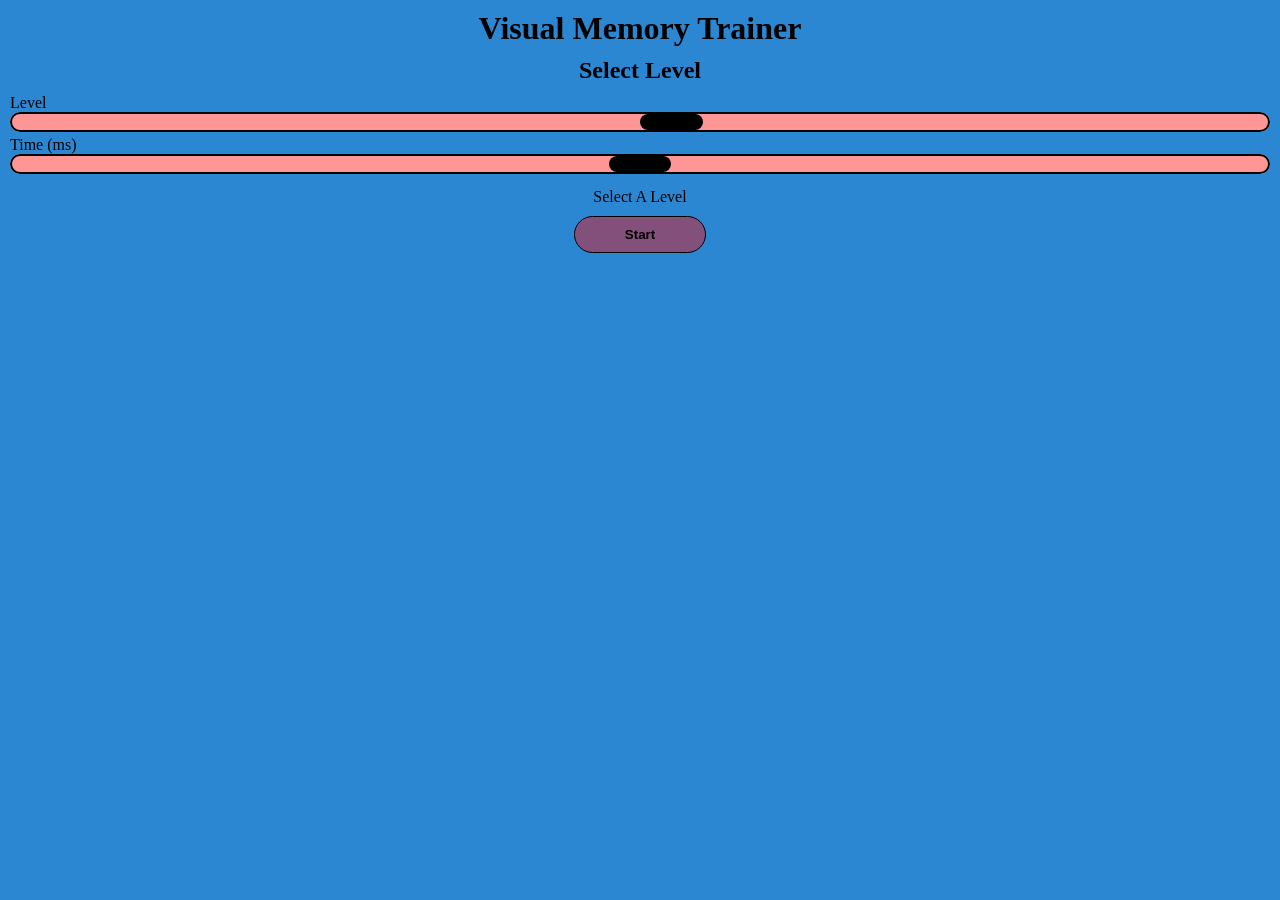
<file: index.html>
<!DOCTYPE html>
<html lang="en">
<head>
    <meta charset="UTF-8">
    <meta name="viewport" content="width=device-width, initial-scale=1.0">
    <title>Document</title>
    <link rel="stylesheet" href="VisualMemoryTrainer/style.css">
</head>
<body>
    <div class="header">
        <h1>Visual Memory Trainer</h1>
        <h2>Select Level</h2>
        <div class="slider-div">
            <label for="slider">Level</label>
            <input id="slider" type="range" min="1" max="20" step = "1">
            <label for="slider2">Time (ms)</label>
            <input id="slider2" type="range" min="0" max="5000" step = "1">
        </div>
        <p class="level-display">Select A Level</p>
        <div class="header-buttons">
            <button class="start-button">Start</button>
        </div>
    </div>
    <div class="main-content">
        <div class="squares">
            
        </div>
    </div>

    <div class="lose-screen">
        <button class="end-button" id= "lose-button">ok I suck</button>
    </div>
    
    <div class="win-screen">
        <button class="end-button" id="win-button">YAY I WIN</button>
    </div>


    <script src="VisualMemoryTrainer/index.js"></script>
</body>
</html>
</file>
<file: VisualMemoryTrainer/style.css>
*{
    margin: 0;
    padding: 0;
}

body{
    padding: 10px;
    background-color: rgb(43, 135, 209);
    display: flex;
    flex-direction: column;
    align-items: center;
}

.header {
    display: flex;
    flex-direction: column;
    align-items: center;
    width: 100%;
    gap: 10px;
}

.start-button {
    padding: 10px 50px 10px 50px;
    background-color: rgba(255, 0, 0, 0.411);
    border: 1px solid black;
    font-weight: bold;
    border-radius: 20px;
}

.slider-div {
    width: 100%;
}
.slider-div > input{
    width: 100%;
    -webkit-appearance: none;
    border-radius: 50px;
}

.slider-div > input::-webkit-slider-runnable-track {
    height: 20px;
    background-color: rgba(255, 0, 0, 0.411);
    border-radius: 50px;
    border: 2px solid black;
}

.slider-div > input::-webkit-slider-thumb {
    -webkit-appearance: none;
    border-radius: 10px;
    height: 16px;
    width: 5%;
    background-color: black;
}

.square
{
    height: 100px;
    width: 100px;
    border: 1px solid black;
    background-color: rgb(0, 0, 100, .1);
    border-radius: 10px;
}

.squares {
    display: grid;
    gap: 10px;
    padding: 32px;
}


.lose-screen {
    position: fixed;
    padding: 50%;
    visibility: hidden;
}

.win-screen {
    position: fixed;
    padding: 50%;
    visibility: hidden;
}

.end-button {
    font-weight: 700;
    color: white;
    background-color: rgb(240, 128, 128);
    border: 1px solid black;
    padding: 25px;
    border-radius: 10px;
    transition: .75s;
}

.end-button:hover{
    padding: 25px 100px 25px 100px;
}
</file>
